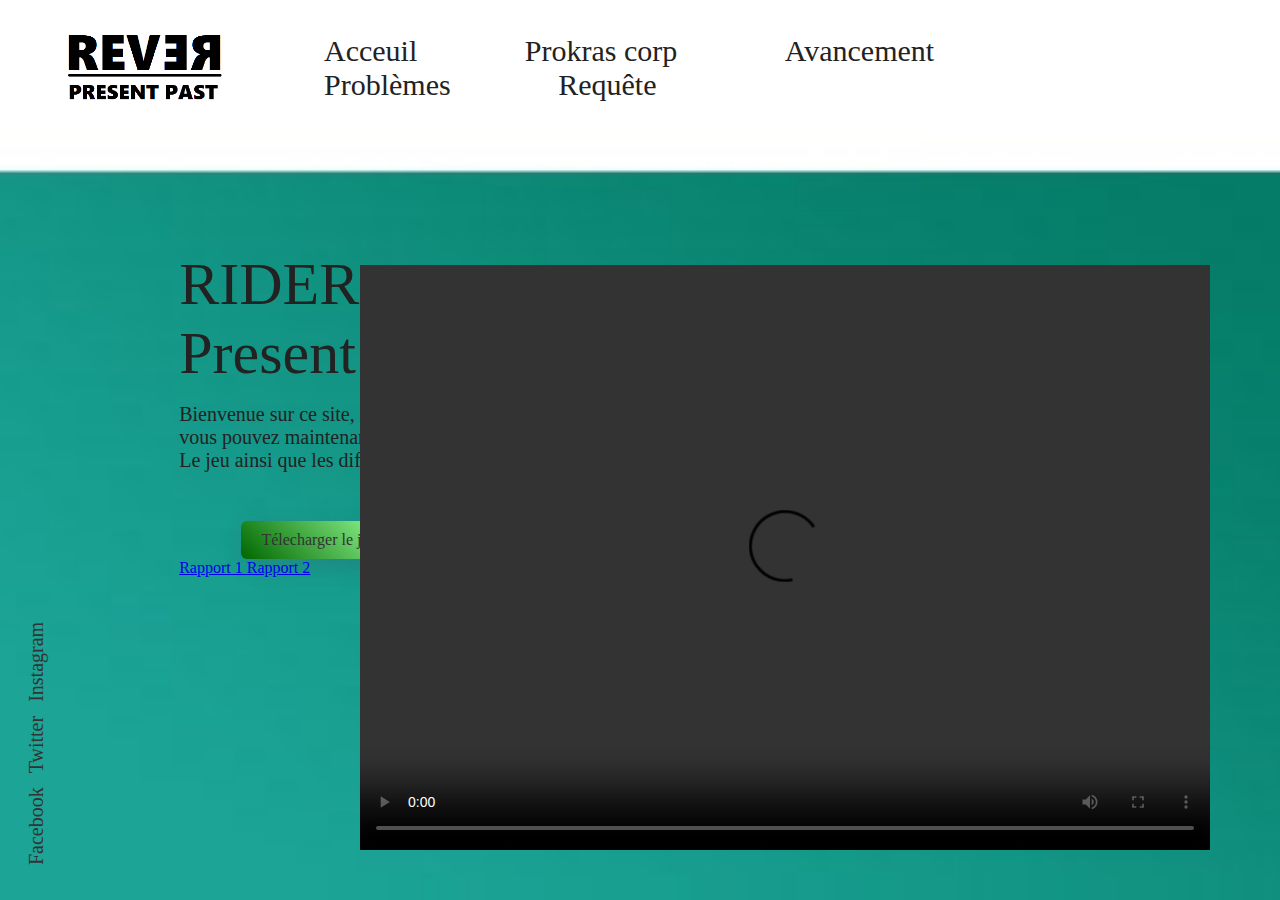
<file: index.html>
<html>
	<head>
		<title> Rider: Present Past </title>
		<link rel="stylesheet" href="Rever.css">
	</head>
	<body>
		<div class="container">
			<div class="navbar">
				<img src="image/Logo_trans.png"class="logo">
					<nav>
						<ul>
							<li><a href="index.html">Acceuil</a></li>
							<li><a href="Rever_Prokras.html">Prokras corp</a></li>
							<li><a href="Rever_Progress.html">Avancement</a></li>
							<li><a href="Rever_Issues.html">Problèmes</a></li>
							<li><a href="Rever_Form.html">Requête</a></li>
						</ul>
					</nav>
			</div>
			<div class="content">
				<h1> RIDER:<br>Present Past</h1>
				<p>Bienvenue sur ce site,<br> vous pouvez maintenant découvrir le dernier jeu de Prokras corp, <b> Rever: Present Past </b><br>
				Le jeu ainsi que les différents rapports de soutenances sont disponible au telechargement.</p>
				<br>
				<a href="download/Rever.zip" download class="btn"> 
					Télecharger le jeu
				</a>
				<br>
				<a href="download/Rapport/Soutenance_rapport1.pdf" download class="btn_r"> 
					Rapport 1
				</a>
				<a href="download/Rapport/Soutenance_rapport2.pdf" download class="btn_r"> 
					Rapport 2
				</a>
			</div>
				<video controls width="850" class="trailer">
				<source src=""
				type="video/mp4">
				</video>
			<div class="social-links">
				<a href="https://www.facebook.com/rever.presentpast" target="_blank">Facebook</a>
				<a href="https://twitter.com/PastRever" target="_blank">Twitter</a>
				<a href="https://www.instagram.com/reverpresentpast/" target="_blank">Instagram</a>
			</div>
			
		</div>
			
	</body>


</html>
</file>
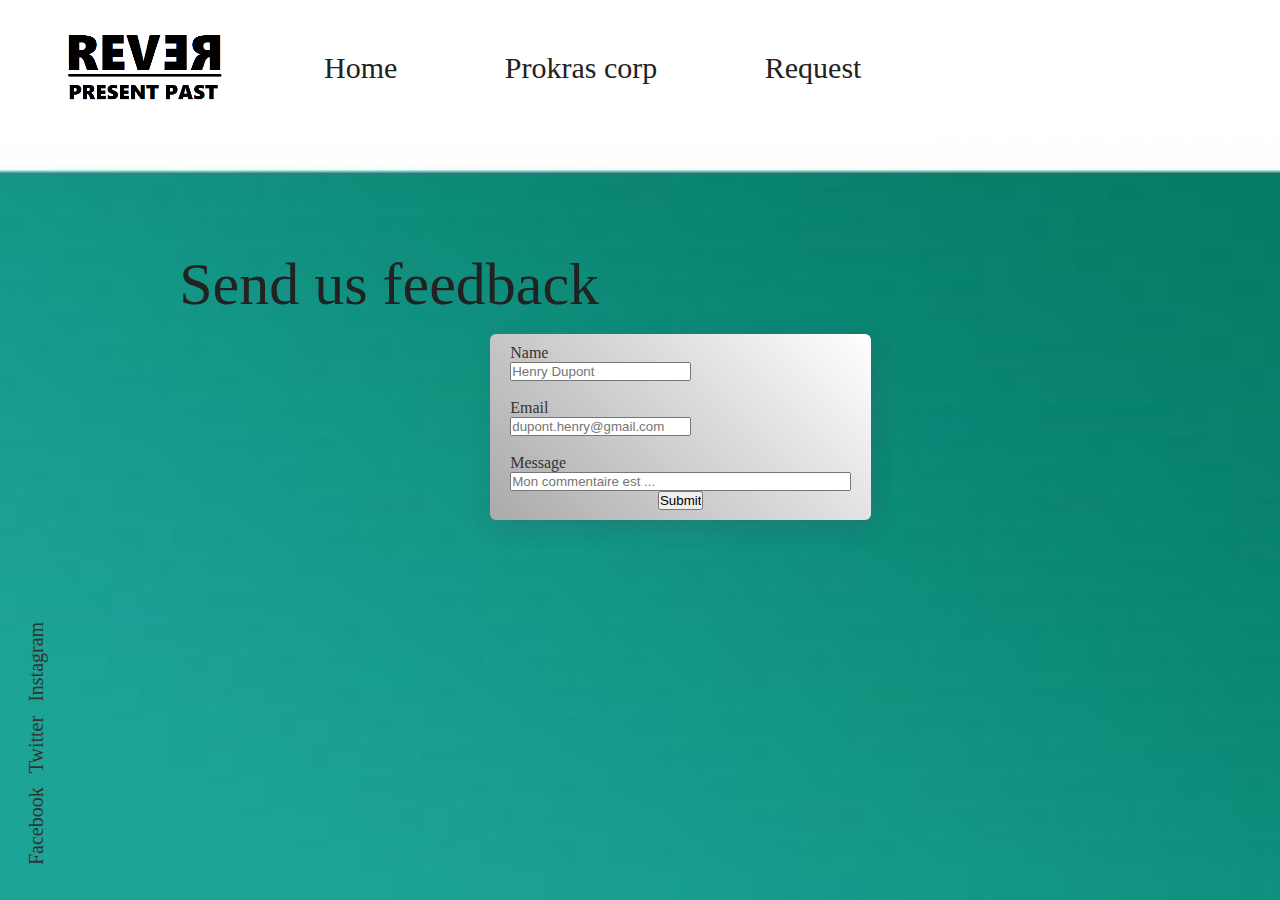
<file: Rever_Form.html>
<html>
	<head>
		<title> Rider: Present Past </title>
		<link rel="stylesheet" href="Rever.css">
	</head>
	<body>
		<div class="container">
			<div class="navbar">
				<img src="image/Logo_trans.png"class="logo">
					<nav>
						<ul>
							<li><a href="index.html">Home</a></li>
							<li><a href="Rever_Prokras.html">Prokras corp</a></li>
							<li><a href="Rever_Form.html">Request</a></li>
						</ul>
					</nav>
			</div>
			<div class="content">
				<h1> Send us feedback </h1>
				
				<form action="Rever_Form.html" method="GET">
					<div>
						<label for="name"> Name </label> <br>
						<input type="text" name="name" id="name" placeholder ="Henry Dupont"required>
					</div>
					<br>
					<div>
						<label for="email"> Email </label> <br>
						<input type="email" name="email" id="email" placeholder="dupont.henry@gmail.com" required>
					</div>
					<br>
					<div>
						<label for="text"> Message </label> <br>
						<input type="text" name="text" id="text" placeholder="Mon commentaire est ..." size="40" rows ="15"required>
						
						<div align="center"><Input type="submit">
					</div>
					
				</form>
			</div>
			<div class="social-links">
				<a href="https://www.facebook.com/rever.presentpast" target="_blank">Facebook</a>
				<a href="https://twitter.com/PastRever" target="_blank">Twitter</a>
				<a href="https://www.instagram.com/reverpresentpast/" target="_blank">Instagram</a>
			</div>
			
		</div>
			
	</body>


</html>
</file>
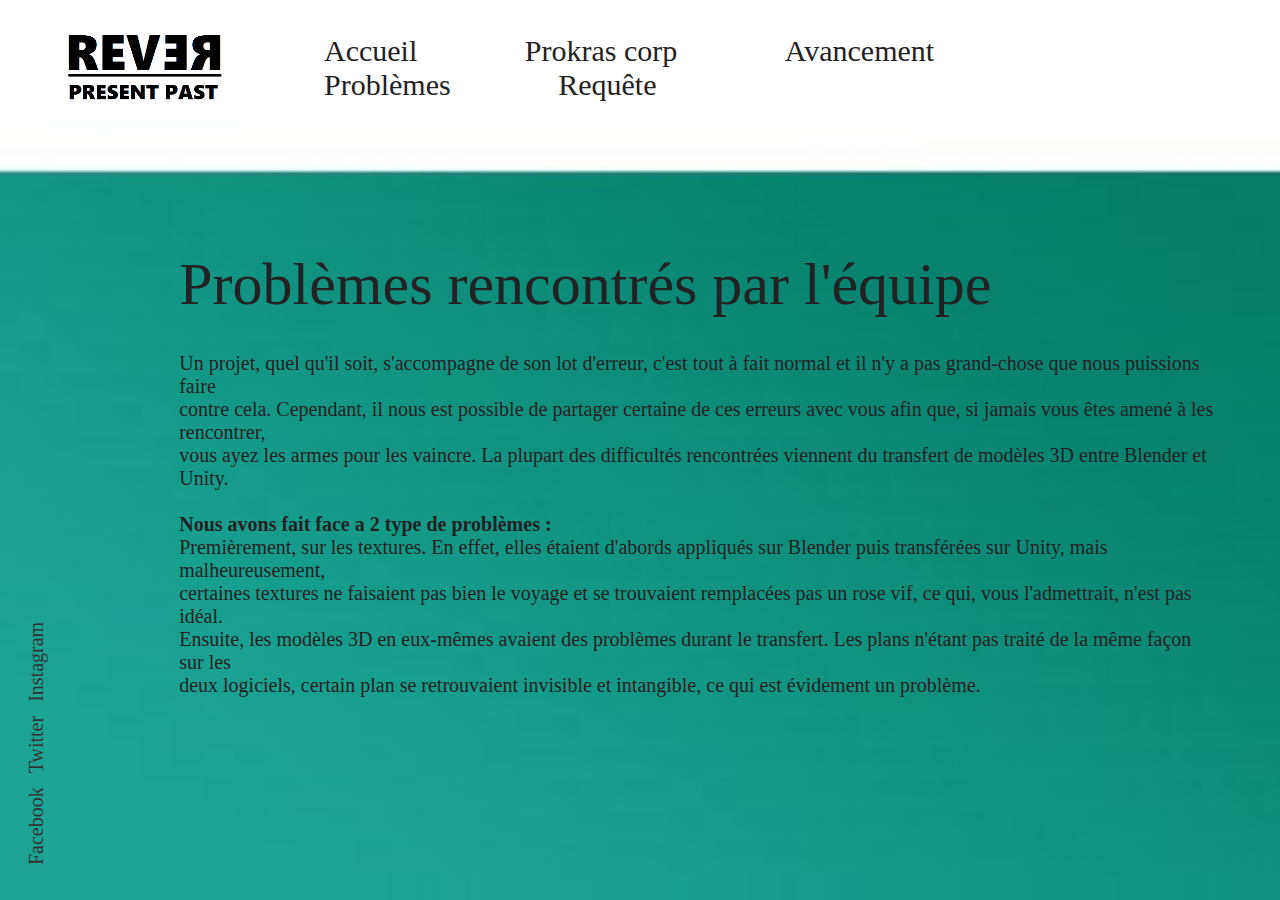
<file: Rever_Issues.html>
<html>
	<head>
		<title> Rider: Present Past </title>
		<link rel="stylesheet" href="Rever.css">
	</head>
	<body>
		<div class="container">
			<div class="navbar">
				<img src="image/Logo_trans.png"class="logo">
					<nav>
						<ul>
							<li><a href="index.html">Accueil</a></li>
							<li><a href="Rever_Prokras.html">Prokras corp</a></li>
							<li><a href="Rever_Progress.html">Avancement</a></li>
							<li><a href="Rever_Issues.html">Problèmes</a></li>
							<li><a href="Rever_Form.html">Requête</a></li>
						</ul>
					</nav>
			</div>
			<div class="content">
				<h1> Problèmes rencontrés par l'équipe</h1>
				<br>
				<p> Un projet, quel qu'il soit, s'accompagne de son lot d'erreur, c'est tout à fait normal et il n'y a pas grand-chose que nous puissions faire <br>contre cela. Cependant, il nous est possible de partager certaine de ces erreurs avec vous afin que, si jamais vous êtes amené à les rencontrer,<br> vous ayez les armes pour les vaincre. La plupart des difficultés rencontrées viennent du transfert de modèles 3D entre Blender et Unity.<br> <br> <b>Nous avons fait face a 2 type de problèmes :</b><br>Premièrement, sur les textures. En effet, elles étaient d'abords appliqués sur Blender puis transférées sur Unity, mais malheureusement,<br> certaines textures ne faisaient pas bien le voyage et se trouvaient remplacées pas un rose vif, ce qui, vous l'admettrait, n'est pas idéal.<br>Ensuite, les modèles 3D en eux-mêmes avaient des problèmes durant le transfert. Les plans n'étant pas traité de la même façon sur les <br>deux logiciels, certain plan se retrouvaient invisible et intangible, ce qui est évidement un problème.
				</p>
				<br>
			</div>
			<div class="social-links">
				<a href="https://www.facebook.com/rever.presentpast" target="_blank">Facebook</a>
				<a href="https://twitter.com/PastRever" target="_blank">Twitter</a>
				<a href="https://www.instagram.com/reverpresentpast/" target="_blank">Instagram</a>
			</div>
			
		</div>
			
	</body>


</html>
</file>
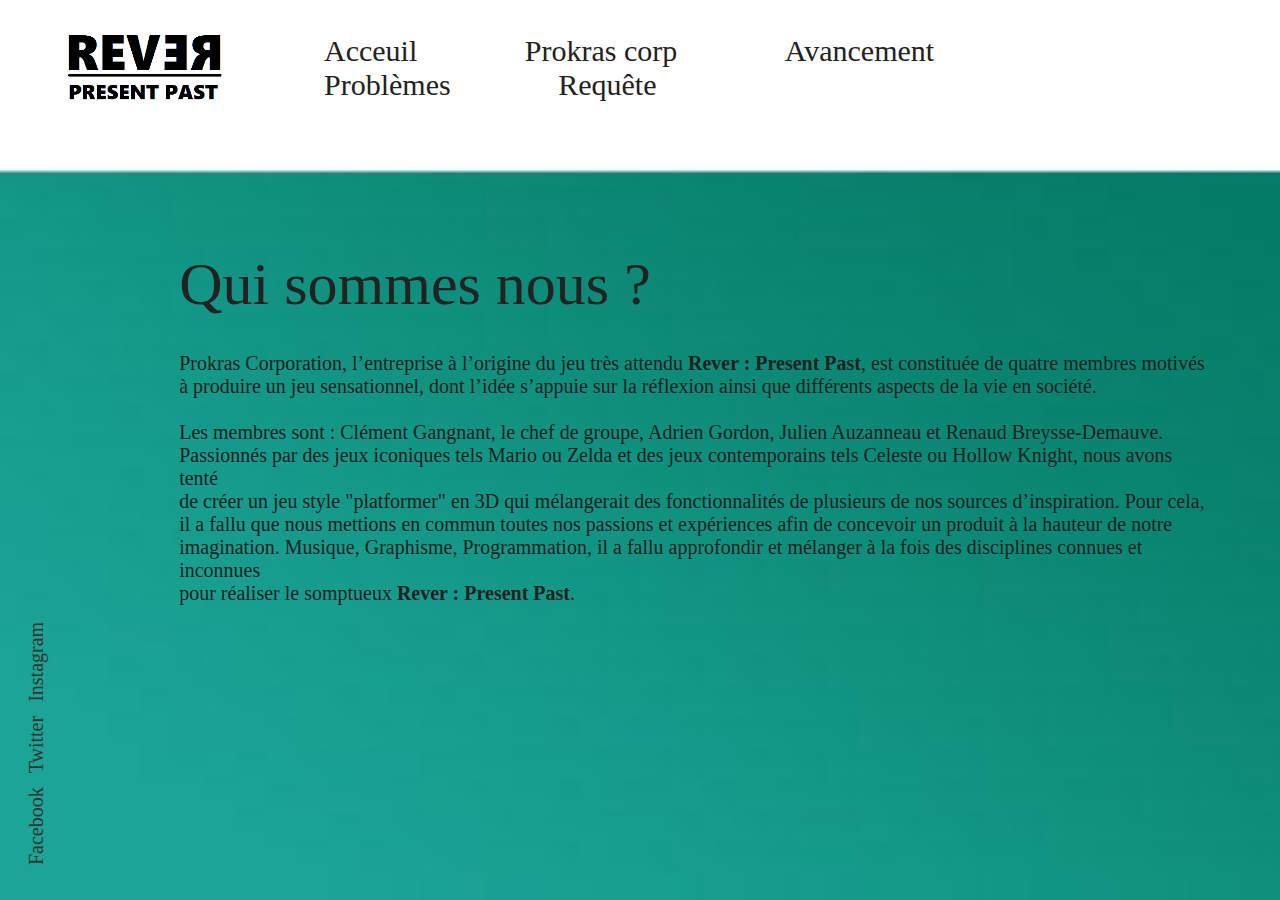
<file: Rever_Prokras.html>
<html>
	<head>
		<title> Rider: Present Past </title>
		<link rel="stylesheet" href="Rever.css">
	</head>
	<body>
		<div class="container">
			<div class="navbar">
				<img src="image/Logo_trans.png"class="logo">
					<nav>
						<ul>
							<li><a href="index.html">Acceuil</a></li>
							<li><a href="Rever_Prokras.html">Prokras corp</a></li>
							<li><a href="Rever_Progress.html">Avancement</a></li>
							<li><a href="Rever_Issues.html">Problèmes</a></li>
							<li><a href="Rever_Form.html">Requête</a></li>
						</ul>
					</nav>
			</div>
			<div class="content">
				<h1> Qui sommes nous ?</h1>
				<br>
				<p> Prokras Corporation, l’entreprise à l’origine du jeu très attendu <b>Rever : Present Past</b>, est constituée de quatre membres motivés <br>à produire un jeu sensationnel, dont l’idée s’appuie sur la réflexion ainsi que différents aspects de la vie en société. <br> <br>Les membres sont : Clément Gangnant, le chef de groupe, Adrien Gordon, Julien Auzanneau et Renaud Breysse-Demauve. <br> Passionnés par des jeux iconiques tels Mario ou Zelda et des jeux contemporains tels Celeste ou Hollow Knight, nous avons tenté <br> de créer un jeu style "platformer" en 3D qui mélangerait des fonctionnalités de plusieurs de nos sources d’inspiration. Pour cela, <br>il a fallu que nous mettions en commun toutes nos passions et expériences afin de concevoir un produit à la hauteur de notre <br>imagination. Musique, Graphisme, Programmation, il a fallu approfondir et mélanger à la fois des disciplines connues et inconnues <br> pour réaliser le somptueux <b>Rever : Present Past</b>. </p>
				<br>
			</div>
			<div class="social-links">
				<a href="https://www.facebook.com/rever.presentpast" target="_blank">Facebook</a>
				<a href="https://twitter.com/PastRever" target="_blank">Twitter</a>
				<a href="https://www.instagram.com/reverpresentpast/" target="_blank">Instagram</a>
			</div>
			
		</div>
			
	</body>


</html>
</file>
<file: Rever.css>
*{
	margin: 0;
	padding: 0;
}
.container{
	height: 100vh;
	width: 100%;
	background-image: url(./image/back.png);
	background-position:center;
	background-size: cover;
	padding-left: 5%;
	padding-right: 5%;
	box-sizing: border-box;
	position: relative;
}
.navbar{
	width: 100%;
	height: 15vh;
	margin:auto;
	display: flex;
	align-items: center;
}
.logo{
	width: 160px;
	cursor: pointer;
}
nav{
	flex: 1;
	font-size: 30px;
	padding-left: 50px;
}
nav ul li{
	display: inline-block;
	list-style: none;
	margin: 0px 50px;
}
nav ul li a{
	text-decoration: none;
	color: #222;
}
.content h1{
	font-size: 60px;
	font-weight: 100;
	margin-top: 24px;
	margin-bottom: 15px;
	color: #222;
}
.content p{
	font-size: 20px;
	color: #222;
}
.content{
	margin-left: 10%;
	margin-top: 10%;
}
.content form{
	display: inline-block;
	background: linear-gradient(45deg, #aaa, #fff);
	border-radius: 6px;
	padding: 10px 20px;
	box-sizing: border-box;
	text-decoration: none;
	color:#333;
	box-shadow :3px 8px 22px rgba(94,28,68,0.15);
	margin-left: 30%
}
.content .btn{
	margin-left: 6%;
	margin-top: 3%;
	display: inline-block;
	background: linear-gradient(45deg, #006600, #99ff99);
	border-radius: 6px;
	padding: 10px 20px;
	box-sizing: border-box;
	text-decoration: none;
	color:#333;
	box-shadow :3px 8px 22px rgba(94,28,68,0.15);
}
.arrow-icons{
	margin-top: 40px;
	display: flex;
}
.arrow-icons img{
	width: 80px;
	margin-right: 25px;
}
.social-links{
	transform: rotate(-90deg);
	position: absolute;
	left: -90px;
	bottom: 150px
}
.social-links a{
	text-decoration: none;
	color: #333;
	padding-right:10px;
	font-size: 20px
}
.trailer{
	height: 65%;
	position: absolute;
	bottom: 50;
	right: 70px;
}
</file>
